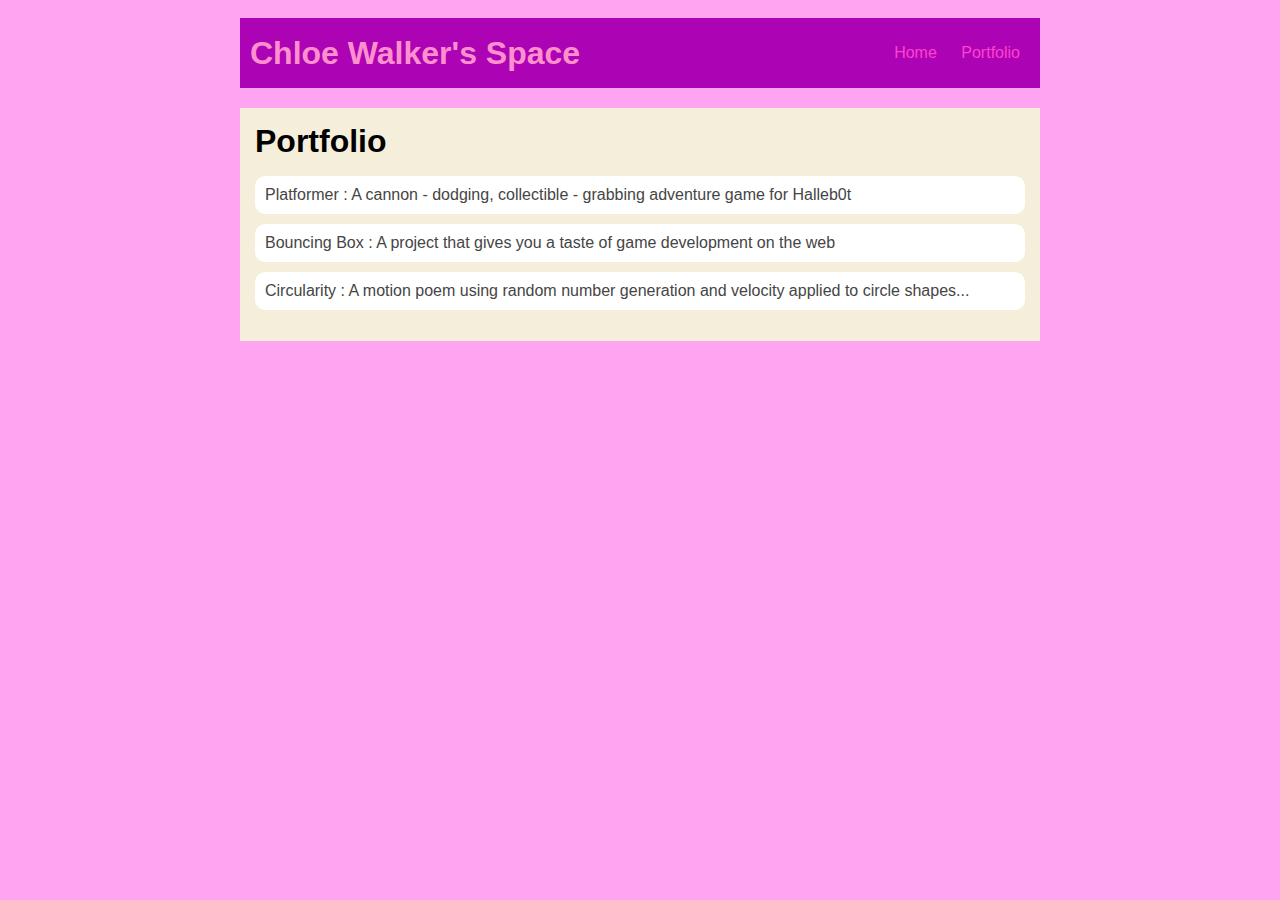
<file: index.html/porfolio.html>
<!DOCTYPE HTML>
<html>
    <head>
        <title>Chloe Walker's Website</title>
        <link rel="stylesheet" href="style.css"></link>
    </head>

    <body>
      <div id="all-contents">
            <nav>
                <h1>Chloe Walker's Space</h1>
                <ul id="nav-ul">
                   <li class="nav-li">
                   <a class="nav-a" href="index.html">Home</a>
                 </li>
                 <li class="nav-li">
                   <a class="nav-a" href="porfolio.html">Portfolio</a>
                 </li>
             </ul>
          </nav>
          <main>
            <div class="content">
                <h1>Portfolio</h1>
                <ul id="portfolio">
                  <li><a href="projects/platformer/">Platformer : A cannon - dodging, collectible - grabbing adventure game for Halleb0t</a></li>
                  <li><a href="projects/bouncing-box/">Bouncing Box : A project that gives you a taste of game development on the web </a></li>
                  <li><a href="projects/circularity/">Circularity : A motion poem using random number generation and velocity applied to circle shapes...</a></li>
                </ul>
            </div>
        </main>
     </div>
    </body>
</html>
</file>
<file: index.html/style.css>
body {
    background: rgb(255, 164, 240);
    color: rgb(45, 45, 45);
    padding: 10px;
    font-family: arial;
}
#all-contents {
  max-width: 800px;
    margin: auto;
}

/* navigation menu */
nav {
    background: rgb(172, 4, 181);
   margin: 0 auto;
   margin-bottom: 20px;
    display: flex;
    padding: 10px;
}
h1 {
    display: flex;
    align-items: center;
    color: rgb(255, 144, 205);
    flex: 1;
    margin: 0;
}
#nav-ul {
    list-style-image: none;
}
.nav-li {
    display: inline-block;
    padding: 0 10px;
}
a {
    text-decoration: none;
    color: #ff41d0;
}

/* main container area beneath menu */
main {
    background: rgb(245, 238, 219);
    display: flex;
}
.sidebar {
    margin-right: 25px;
    padding: 10px;
}
.sidebar-img {
    width: 200px;
}
.content {
    flex: 1;
    padding: 15px;
}

/* portfolio styles */
#interests {
    border: 4px silver ridge;
    padding: 8px;
}
h2, h3 {
    margin: 0px;
}
         /* portfolio styles */
         .content h1 {
            color: black;
        }

        #portfolio {
            list-style-type: none;
            padding-left: 0;
        }

        #portfolio li {
            background: #fff;
            padding: 10px;
            border-radius: 10px;
            margin-bottom: 10px;
        }

        #portfolio li:hover {
            background: #eee;
        }

        #portfolio a {
            text-decoration: none;
            color: #454545;
        }
                    /* responsive web design */
                    @media screen and (min-width: 120px) and (max-width: 1080px) {
                        main {
                          height: 100ch;
                          zoom: 1.5;
                          display: grid;
                        }
          
                        h1 {
                          font-size: 44px;
                        }
          
                        h2 {
                          font-size: 42px;
                        }
          
                        h3 {
                          font-size: 36px;
                        }
          
                        #all-contents {
                          height: 100ch;
                          margin: none;
                        }
          
                        a {
                          font-size: 42px;
                        }
          
                        .sidebar {
                          margin-right: 0px;
                          justify-content: center;
                          align-items: center;
                        }
          
                        .sidebar-img {
                          width: 100%;
                        }
          
                        p,
                        li {
                          font-size: 24px;
                        }
          
                        .content {
                          align-content: center;
                          justify-content: center;
                        }
                    }
</file>
